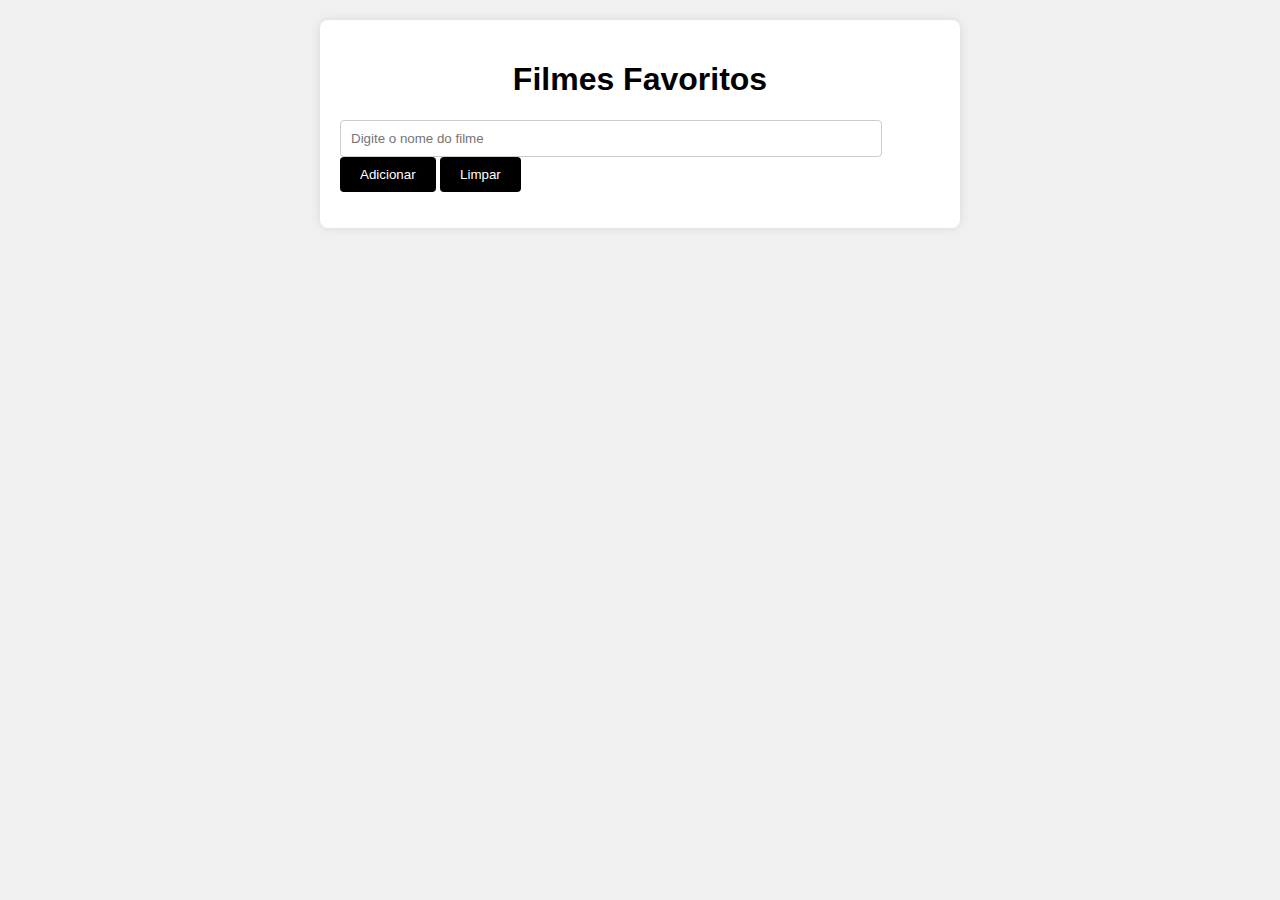
<file: Lista de Filmes - Local Storage/index.html>
<!DOCTYPE html>
<html lang="en">

<head>
    <meta charset="UTF-8">
    <meta name="viewport" content="width=device-width, initial-scale=1.0">
    <title>Filmes Favoritos</title>
    <link rel="stylesheet" type="text/css" href="style.css">
</head>

<body>
    <div class="container">
        <h1>Filmes Favoritos</h1>
        <div>
            <input type="text" id="filmeInput" placeholder="Digite o nome do filme">
            <button onclick="salavarItem()"> Adicionar</button>
            <button onclick="limparLista()">Limpar</button>
        </div>
        <ul id="listaFilmes">
        </ul>
    </div>
    <script src="script.js"></script>
</body>

</html>
</file>
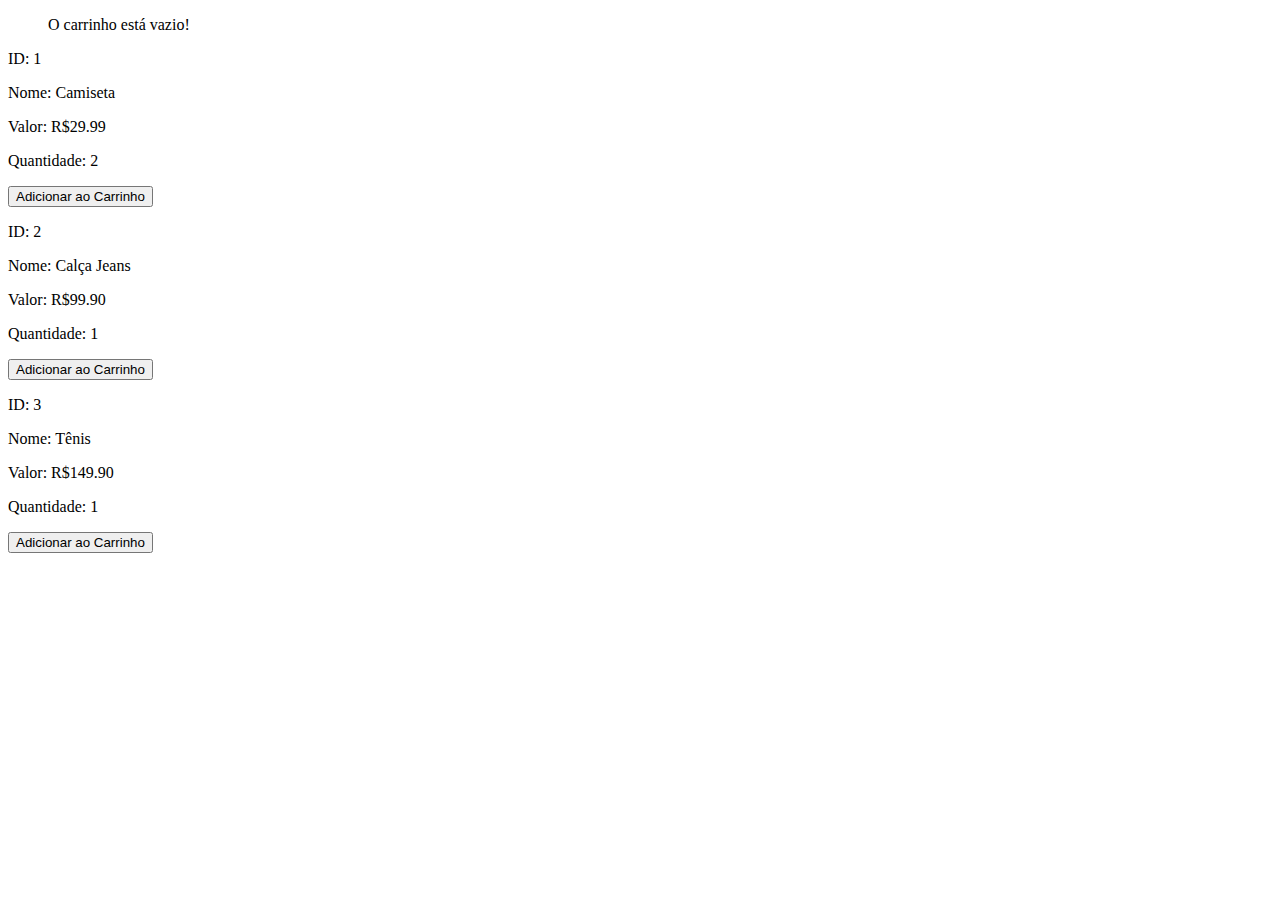
<file: Atividade02/atividade2.html>
<!DOCTYPE html>
<html lang="en">

<head>
    <meta charset="UTF-8">
    <meta name="viewport" content="width=device-width, initial-scale=1.0">
    <title>Carrinho de Compras</title>
</head>

<body>
    <ul id="lista-produtos"></ul>
    <div>
        <p>ID: 1</p>
        <p>Nome: Camiseta</p>
        <p>Valor: R$29.99</p>
        <p>Quantidade: 2</p>
        <button onclick="adicionarProduto(1, 'Camiseta', 29.99, 2)">Adicionar ao Carrinho</button>
    </div>
    <div>
        <p>ID: 2</p>
        <p>Nome: Calça Jeans</p>
        <p>Valor: R$99.90</p>
        <p>Quantidade: 1</p>
        <button onclick="adicionarProduto(2, 'Calça Jeans', 99.90, 1)">Adicionar ao Carrinho</button>
    </div>
    <div>
        <p>ID: 3</p>
        <p>Nome: Tênis</p>
        <p>Valor: R$149.90</p>
        <p>Quantidade: 1</p>
        <button onclick="adicionarProduto(3, 'Tênis', 149.90, 1)">Adicionar ao Carrinho</button>
    </div>
    <script src="atividade2.js"></script>
</body>
</html>
</file>
<file: Lista de Filmes - Local Storage/style.css>
body {
    font-family: Arial, sans-serif;
    background-color: #f0f0f0;
}
.container {
    max-width: 600px;
    margin: 20px auto;
    padding: 20px;
    background-color: #fff;
    border-radius: 8px;
    box-shadow: 0 0 10px rgba(0,0,0,0.1);
}
h1 {
    text-align: center;
}
input[type="text"] {
    width: calc(100% - 80px);
    padding: 10px;
    margin-right: 10px;
    border: 1px solid #ccc;
    border-radius: 4px;
    outline: none;
}
button {
    padding: 10px 20px;
    background-color: #000;
    color: #fff;
    border: none;
    border-radius: 4px;
    cursor: pointer;
}
button:hover {
    background-color: #0056b3;
}
ul {
    list-style-type: none;
    padding: 0;
}
li {
    background-color: #000;
    color: #fff;
    padding: 10px;
    margin-top: 5px;
    border-radius: 4px;
    display: flex;
    justify-content: space-between;
}
</file>
